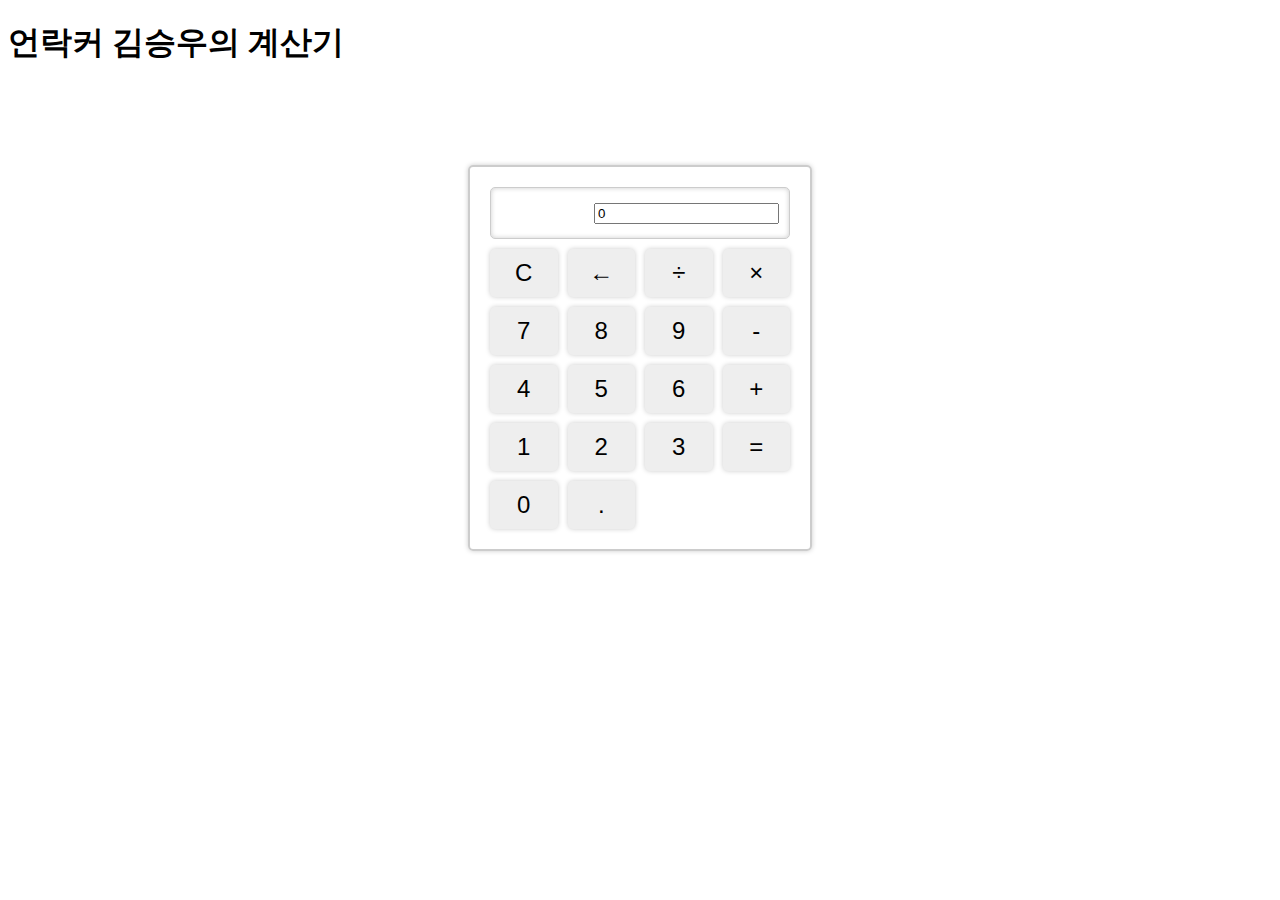
<file: index.html>
<!DOCTYPE html>
<html>
  <head>
    <meta charset="UTF-8">
    <title>언락커 김승우의 계산기</title>
    <link rel="stylesheet" href="style.css">
  </head>
  <body>
    <h1>
      언락커 김승우의 계산기
    </h1>
    <div class="calculator">
      <div class="screen">
        <input type="text" id="result" value="0" readonly>
      </div>
      <div class="buttons">
        <button id="clear">C</button>
        <button id="backspace">&larr;</button>
        <button id="divide">÷</button>
        <button id="multiply">×</button>
        <button id="7">7</button>
        <button id="8">8</button>
        <button id="9">9</button>
        <button id="subtract">-</button>
        <button id="4">4</button>
        <button id="5">5</button>
        <button id="6">6</button>
        <button id="add">+</button>
        <button id="1">1</button>
        <button id="2">2</button>
        <button id="3">3</button>
        <button id="equals">=</button>
        <button id="0">0</button>
        <button id="decimal">.</button>
      </div>
    </div>
    <ins class="kakao_ad_area" style="display:none;"
    data-ad-unit = "DAN-askCkizl1A3f7yj2"
    data-ad-width = "250"
    data-ad-height = "250"></ins>
    <script type="text/javascript" src="//t1.daumcdn.net/kas/static/ba.min.js" async></script>
    <script src="script.js"></script>
    <script>
      
  </body>
</html>
</file>
<file: style.css>
.calculator {
  width: 300px;
  margin: 100px auto;
  padding: 20px;
  border: 2px solid #ccc;
  border-radius: 5px;
  box-shadow: 0 0 5px #ccc;
  font-family: Arial, sans-serif;
}

.screen {
  display: flex;
  justify-content: flex-end;
  align-items: center;
  height: 50px;
  margin-bottom: 10px;
  border: 1px solid #ccc;
  border-radius: 5px;
  box-shadow: inset 0 0 5px #ccc;
  font-size: 24px;
  padding-right: 10px;
}

.buttons {
  display: grid;
  grid-template-columns: repeat(4, 1fr);
  grid-gap: 10px;
}

button {
  background-color: #eee;
  border: none;
  border-radius: 5px;
  box-shadow: 0 0 5px #ccc;
  cursor: pointer;
  font-size: 24px;
  padding: 10px;
}

button:hover {
  background-color: #ddd;
}
</file>
